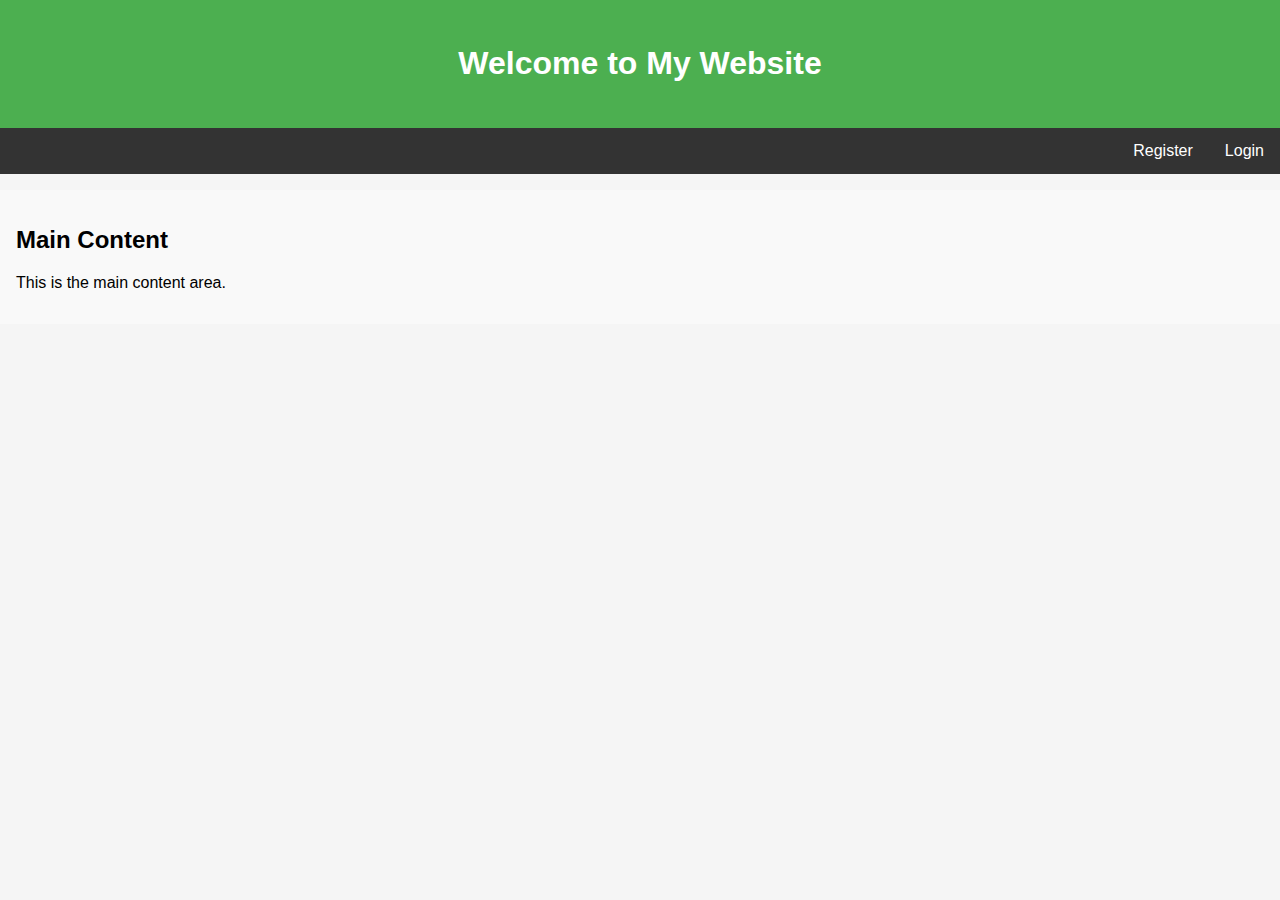
<file: demo/target/demo/index.html>
<!DOCTYPE html>
<html lang="en">
  <head>
    <meta charset="UTF-8" />
    <meta name="viewport" content="width=device-width, initial-scale=1.0" />
    <title>Document</title>
    <link rel="stylesheet" href="styles.css" />
  </head>
  <body>
    <header>
      <h1>Welcome to My Website</h1>
    </header>
    <nav>
      <ul>
        <li class="right"><a href="/demo/login.jsp">Login</a></li>
        <li class="right"><a href="/demo/register.jsp">Register</a></li>
      </ul>
    </nav>
    <main>
      <h2>Main Content</h2>
      <p>This is the main content area.</p>
    </main>
  </body>
</html>
</file>
<file: demo/target/demo/styles.css>
main {
  padding: 1em;
  margin-bottom: 70px;
  justify-content: center;
  align-items: center;
  background-color: #f9f9f9;
}

header {
  background-color: #4caf50;
  color: white;
  padding: 1.5em;
  text-align: center;
  box-shadow: 0 2px 4px rgba(0, 0, 0, 0.1);
}

nav {
  background-color: #333;
  width: 100%;
  margin-bottom: 1em;
}

nav ul {
  list-style-type: none;
  margin: 0;
  padding: 0;
  overflow: hidden;
}

nav ul li {
  float: left;
}

nav ul li.right {
  float: right;
}

nav ul li a {
  display: block;
  color: white;
  text-align: center;
  padding: 14px 16px;
  text-decoration: none;
}

nav ul li a:hover {
  background-color: #111;
}

footer {
  background-color: #333;
  color: white;
  text-align: center;
  padding: 1em;
  position: fixed;
  width: 100%;
  bottom: 0;
}

form {
  max-width: 600px;
  margin: 0 auto;
  padding: 1em;
  background: #f9f9f9;
  border-radius: 5px;
}

.form-group {
  margin-bottom: 1em;
}

.form-group label {
  margin-bottom: 0.5em;
  color: #333333;
  display: block;
}

.form-group input,
.form-group select,
.form-group textarea {
  border: 1px solid #cccccc;
  padding: 0.5em;
  font-size: 1em;
  width: 100%;
  box-sizing: border-box;
}

.form-group button {
  padding: 0.7em;
  color: #fff;
  background-color: #4caf50;
  border: none;
  border-radius: 5px;
  cursor: pointer;
}

.form-group button:hover {
  background-color: #45a049;
}

footer {
  background-color: #333;
  color: white;
  text-align: center;
  padding: 1em;
  position: fixed;
  width: 100%;
  bottom: 0;
}

body {
  font-family: Arial, sans-serif;
  margin: 0;
  padding: 0;
  background-color: #f5f5f5;
}

.profile-info,
.profile-update {
  max-width: 600px;
  margin: 0 auto;
  padding: 1em;
  background: #f9f9f9;
  border-radius: 5px;
  margin-bottom: 2em;
}

.profile-info h2,
.profile-update h2 {
  margin-top: 0;
}

.profile-info p {
  font-size: 1.1em;
}

.form-group {
  margin-bottom: 1em;
}

.form-group label {
  margin-bottom: 0.5em;
  color: #333333;
  display: block;
}

.form-group input {
  border: 1px solid #cccccc;
  padding: 0.5em;
  font-size: 1em;
  width: 100%;
  box-sizing: border-box;
}

.form-group button {
  padding: 0.7em;
  color: #fff;
  background-color: #4caf50;
  border: none;
  border-radius: 5px;
  cursor: pointer;
}

.form-group button:hover {
  background-color: #45a049;
}

footer {
  background-color: #333;
  color: white;
  text-align: center;
  padding: 1em;
  position: fixed;
  width: 100%;
  bottom: 0;
}

.search-bar {
  max-width: 800px;
  margin: 20px auto;
  padding: 20px;
  background: white;
  border-radius: 8px;
  box-shadow: 0 2px 4px rgba(0, 0, 0, 0.1);
  display: flex;
  gap: 15px;
  align-items: center;
}

.search-bar input,
.search-bar select {
  padding: 8px;
  border: 1px solid #ddd;
  border-radius: 4px;
}

.search-bar input {
  flex: 1;
}

.jobs-container {
  max-width: 1200px;
  margin: 20px auto;
  padding: 20px;
  background: white;
  border-radius: 8px;
  box-shadow: 0 2px 4px rgba(0, 0, 0, 0.1);
}

.jobs-table {
  width: 100%;
  border-collapse: collapse;
  margin-top: 20px;
}

.jobs-table th,
.jobs-table td {
  padding: 12px;
  text-align: left;
  border-bottom: 1px solid #ddd;
}

.jobs-table th {
  background-color: #f5f5f5;
  font-weight: bold;
}

.edit-btn,
.delete-btn {
  padding: 6px 12px;
  margin: 0 4px;
  border: none;
  border-radius: 4px;
  cursor: pointer;
}

.edit-btn {
  background-color: #4caf50;
  color: white;
}

.delete-btn {
  background-color: #f44336;
  color: white;
}

.edit-btn:hover {
  background-color: #45a049;
}

.delete-btn:hover {
  background-color: #da190b;
}

.success-message {
  max-width: 600px;
  margin: 50px auto;
  text-align: center;
  padding: 20px;
  background: #f9f9f9;
  border-radius: 5px;
}

.button {
  display: inline-block;
  padding: 10px 20px;
  background-color: #4caf50;
  color: white;
  text-decoration: none;
  border-radius: 5px;
  margin-top: 20px;
}

.button:hover {
  background-color: #45a049;
}

.charts-container {
  display: flex;
  flex-wrap: wrap;
  gap: 20px;
  padding: 20px;
  justify-content: center;
}

.chart-wrapper {
  background: white;
  border-radius: 8px;
  padding: 15px;
  box-shadow: 0 2px 4px rgba(0, 0, 0, 0.1);
  width: 45%;
  min-width: 600px;
}

.profile-header {
  display: flex;
  align-items: flex-start;
  gap: 20px;
  margin-bottom: 20px;
}

.avatar-container {
  width: 150px;
  height: 150px;
  border-radius: 50%;
  overflow: hidden;
  border: 3px solid #ddd;
}

.avatar {
  width: 100%;
  height: 100%;
  object-fit: cover;
}

.user-details {
  flex: 1;
}

.cv-link {
  display: inline-block;
  padding: 5px 10px;
  background: #007bff;
  color: white;
  text-decoration: none;
  border-radius: 4px;
}

.cv-link:hover {
  background: #0056b3;
}
.avatar-container {
  width: 120px;
  height: 120px;
  overflow: hidden;
  margin: 0 auto;
  border-radius: 50%;
  border: 3px solid #ddd;
  transition: border-color 0.3s ease;
}

.avatar-container:hover {
  border-color: #007bff;
}

.avatar {
  width: 100%;
  height: 100%;
  object-fit: cover;
  border-radius: 50%;
  transition: transform 0.3s ease;
}

.avatar:hover {
  transform: scale(1.1);
}

.job-detail {
  max-width: 800px;
  margin: 20px auto;
  padding: 20px;
  background: #fff;
  border-radius: 8px;
  box-shadow: 0 2px 4px rgba(0, 0, 0, 0.1);
}

.job-detail h2 {
  color: #333;
  margin-bottom: 20px;
  padding-bottom: 10px;
  border-bottom: 2px solid #007bff;
}

.job-info {
  margin: 20px 0;
  padding: 15px;
  background: #f8f9fa;
  border-radius: 4px;
}

.job-info p {
  margin: 10px 0;
  font-size: 16px;
  line-height: 1.6;
}

.job-info strong {
  color: #555;
  min-width: 100px;
  display: inline-block;
}

.job-description {
  margin: 20px 0;
  padding: 15px;
  border-top: 1px solid #ddd;
}

.job-description h3 {
  color: #444;
  margin-bottom: 15px;
}

.job-description p {
  line-height: 1.8;
  color: #666;
  white-space: pre-line;
}

.actions {
  margin-top: 30px;
  text-align: center;
}

.button {
  display: inline-block;
  padding: 10px 20px;
  background: #007bff;
  color: white;
  text-decoration: none;
  border-radius: 4px;
  transition: background-color 0.3s;
}

.button:hover {
  background: #0056b3;
}
.search-bar {
  max-width: 800px;
  margin: 20px auto;
  padding: 20px;
  background: white;
  border-radius: 8px;
  box-shadow: 0 2px 4px rgba(0, 0, 0, 0.1);
  display: flex;
  gap: 15px;
  align-items: center;
}

.search-bar input {
  flex: 1;
  padding: 12px;
  border: 1px solid #ddd;
  border-radius: 4px;
  font-size: 16px;
  transition: border-color 0.3s;
}

.search-bar input:focus {
  border-color: #4caf50;
  outline: none;
}

.search-bar select {
  padding: 12px;
  border: 1px solid #ddd;
  border-radius: 4px;
  font-size: 16px;
  background-color: white;
  cursor: pointer;
  min-width: 150px;
}

.search-bar button {
  padding: 12px 24px;
  background-color: #4caf50;
  color: white;
  border: none;
  border-radius: 4px;
  cursor: pointer;
  font-size: 16px;
  transition: background-color 0.3s;
}

.search-bar button:hover {
  background-color: #45a049;
}

.jobs-container {
  max-width: 1200px;
  margin: 20px auto;
  padding: 20px;
  background: white;
  border-radius: 8px;
  box-shadow: 0 2px 4px rgba(0, 0, 0, 0.1);
}

.jobs-table {
  width: 100%;
  border-collapse: separate;
  border-spacing: 0;
  margin-top: 20px;
}

.jobs-table th,
.jobs-table td {
  padding: 16px;
  text-align: left;
  border-bottom: 1px solid #eee;
}

.jobs-table th {
  background-color: #f8f9fa;
  font-weight: 600;
  color: #333;
  position: sticky;
  top: 0;
}

.jobs-table tbody tr {
  transition: background-color 0.3s;
}

.jobs-table tbody tr:hover {
  background-color: #f5f5f5;
}
</file>
